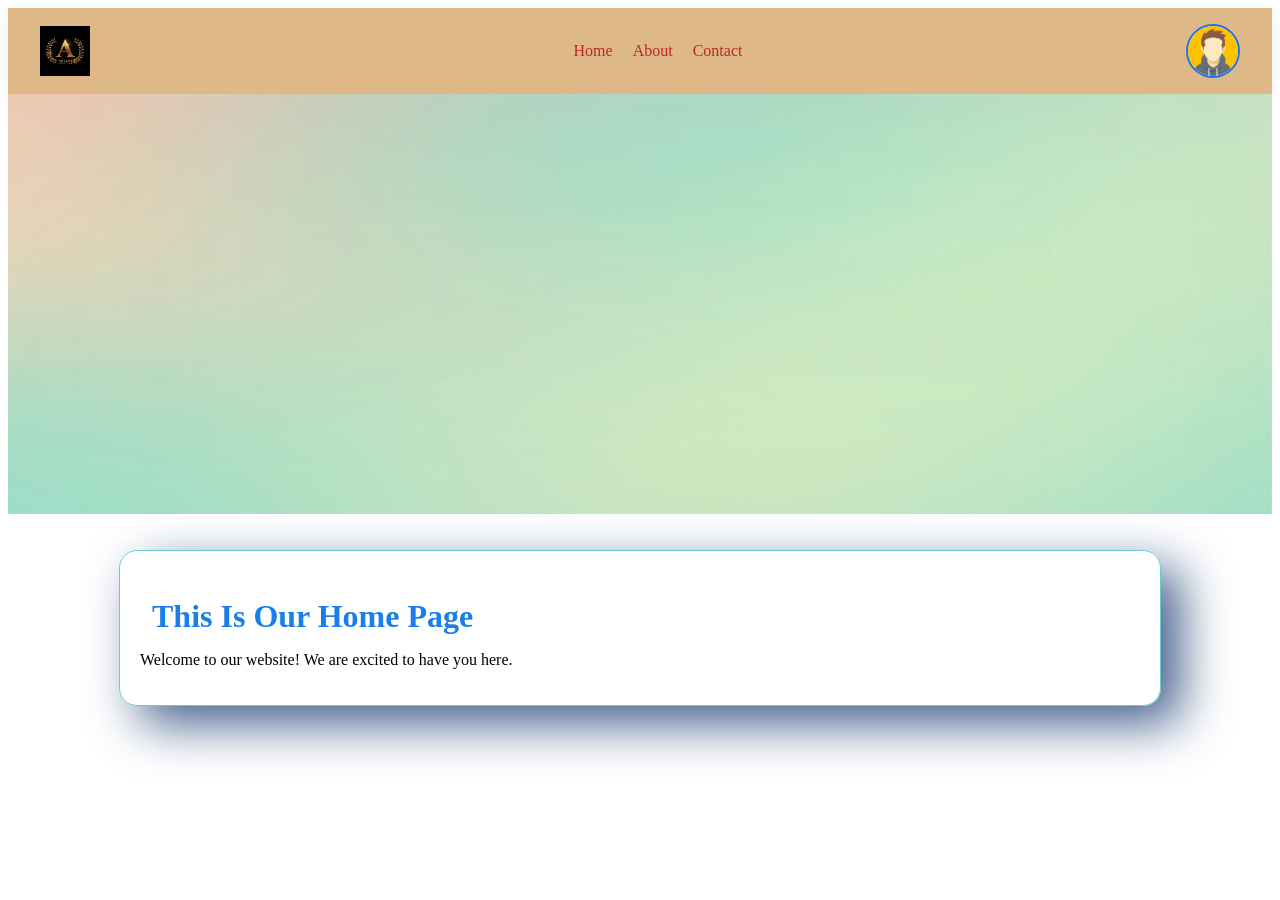
<file: index.html>
<!DOCTYPE html>
<html lang="en">

<head>
    <meta charset="UTF-8">
    <meta name="viewport" content="width=device-width, initial-scale=1.0">
    <title>Website with Navbar</title>
    <link rel="stylesheet" href="style.css">

</head>

<body>
    <header>
        <div class="navbar">
           <img class="logo" src="logo.avif" alt="logo">
            <nav>
                <ul class="nav-menu">
                    <li><a href="index.html">Home</a></li>
                    <li><a href="about.html">About</a></li>
                    <li><a href="contactus.html">Contact</a></li>
                </ul>
            </nav>
            <img class="avatar" src="images.png" alt="User Avatar">
        </div>
    </header>

    <section>
        <img class="banner" src="plufow-le-studio-5Q6yZN8ckuY-unsplash.jpg" alt="Website Banner">
    </section>

    <section class="page-heading">
        <h1>This Is Our Home Page</h1>
        <p>Welcome to our website! We are excited to have you here.</p>
    </section>
</body>

</html>
</file>
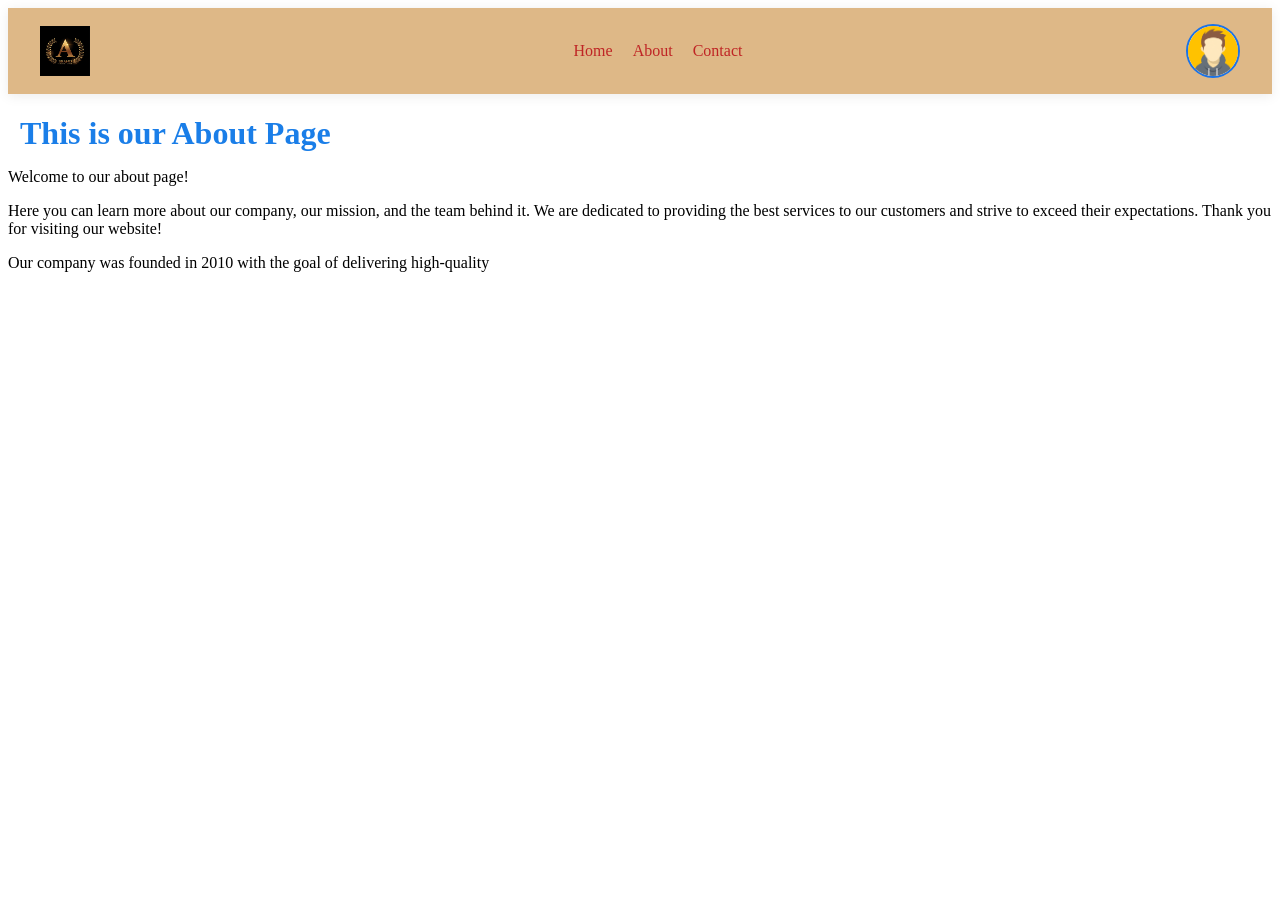
<file: about.html>
<!DOCTYPE html>
<html lang="en">
<head>
    <meta charset="UTF-8">
    <meta name="viewport" content="width=device-width, initial-scale=1.0">
    <title>About Us</title>
    <link rel="stylesheet" href="style.css">
   
</head>
<body>
    <header>
        <div class="navbar">
           <img class="logo" src="logo.avif" alt="logo">
            <nav>
                <ul class="nav-menu">
                    <li><a href="index.html">Home</a></li>
                    <li><a href="about.html">About</a></li>
                    <li><a href="contactus.html">Contact</a></li>
                </ul>
            </nav>
            <img class="avatar" src="images.png" alt="User Avatar">
        </div>
    </header>
    <h1>This is our About Page</h1>
    <p>Welcome to our about page! 
<p>Here you can learn more about our company, our mission, and the team behind it. We are dedicated to providing the best services to our customers and strive to exceed their expectations. Thank you for visiting our website!</p>
    Our company was founded in 2010 with the goal of delivering high-quality
    </p>
</body>
</html>
</file>
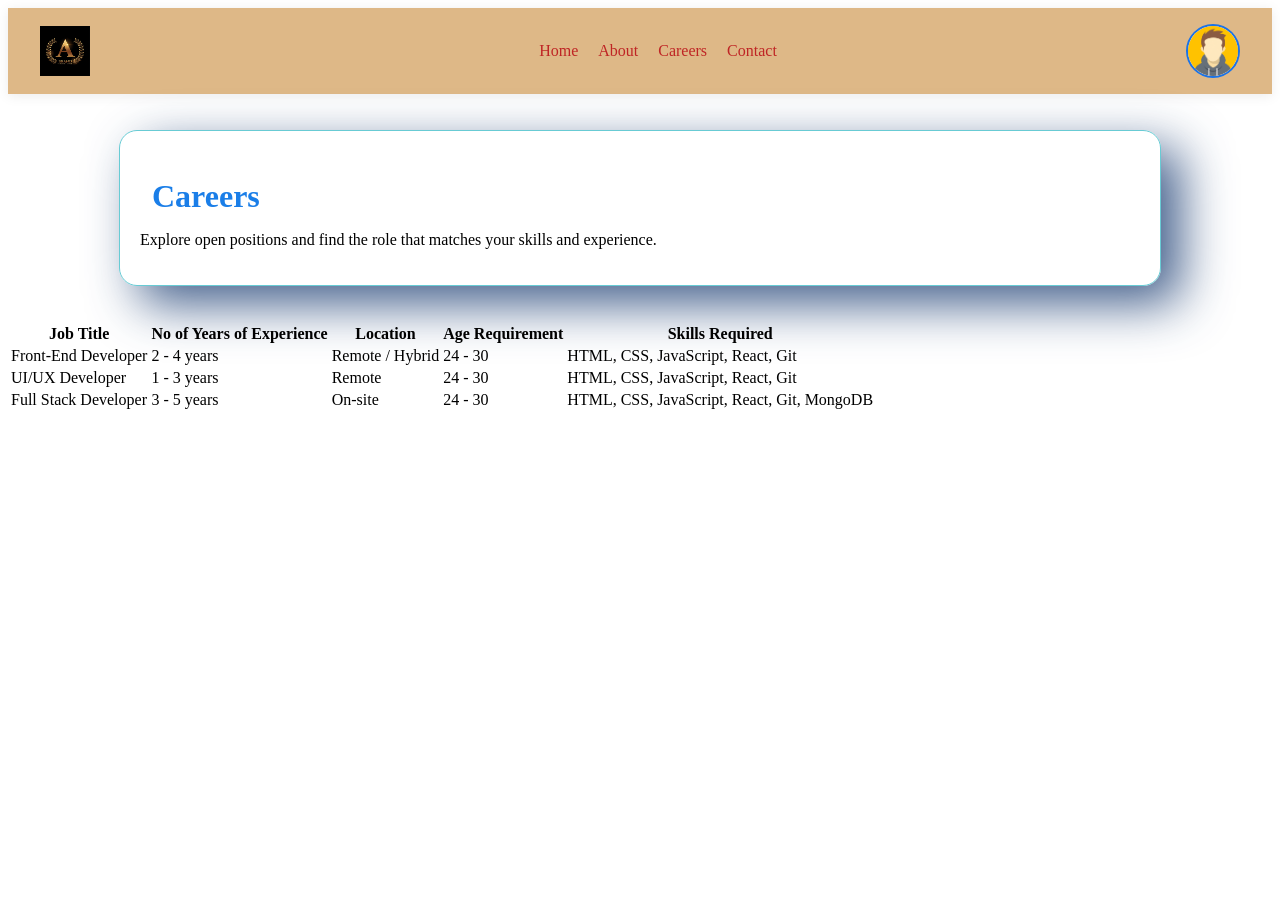
<file: careers.html>
<!DOCTYPE html>
<html lang="en">
<head>
    <meta charset="UTF-8">
    <meta name="viewport" content="width=device-width, initial-scale=1.0">
    <title>Careers</title>
    <link rel="stylesheet" href="style.css">
</head>
<body>
    <header>
        <div class="navbar">
           <img class="logo" src="logo.avif" alt="logo">
            <nav>
                <ul class="nav-menu">
                    <li><a href="index.html">Home</a></li>
                    <li><a href="about.html">About</a></li>
                    <li><a href="careers.html">Careers</a></li>
                    <li><a href="contactus.html">Contact</a></li>
                </ul>
            </nav>
            <img class="avatar" src="images.png" alt="User Avatar">
        </div>
    </header>

    <section class="page-heading">
        <h1>Careers</h1>
        <p>Explore open positions and find the role that matches your skills and experience.</p>
    </section>

    <section class="career-table">
        <table>
            <thead>
                <tr>
                    <th>Job Title</th>
                    <th>No of Years of Experience</th>
                    <th>Location</th>
                    <th>Age Requirement</th>
                    <th>Skills Required</th>
                </tr>
            </thead>
            <tbody>
                <tr>
                    <td>Front-End Developer</td>
                    <td>2 - 4 years</td>
                    <td>Remote / Hybrid</td>
                    <td>24 - 30</td>
                    <td class="skills">HTML, CSS, JavaScript, React, Git</td>
                </tr>
                <tr>
                    <td>UI/UX Developer</td>
                    <td>1 - 3 years</td>
                    <td>Remote</td>
                    <td>24 - 30</td>
                    <td class="skills">HTML, CSS, JavaScript, React, Git</td>
                </tr>
                <tr>
                    <td>Full Stack Developer</td>
                    <td>3 - 5 years</td>
                    <td>On-site</td>
                    <td>24 - 30</td>
                    <td class="skills">HTML, CSS, JavaScript, React, Git, MongoDB</td>
                </tr>
            </tbody>
        </table>
    </section>
</body>
</html>
</file>
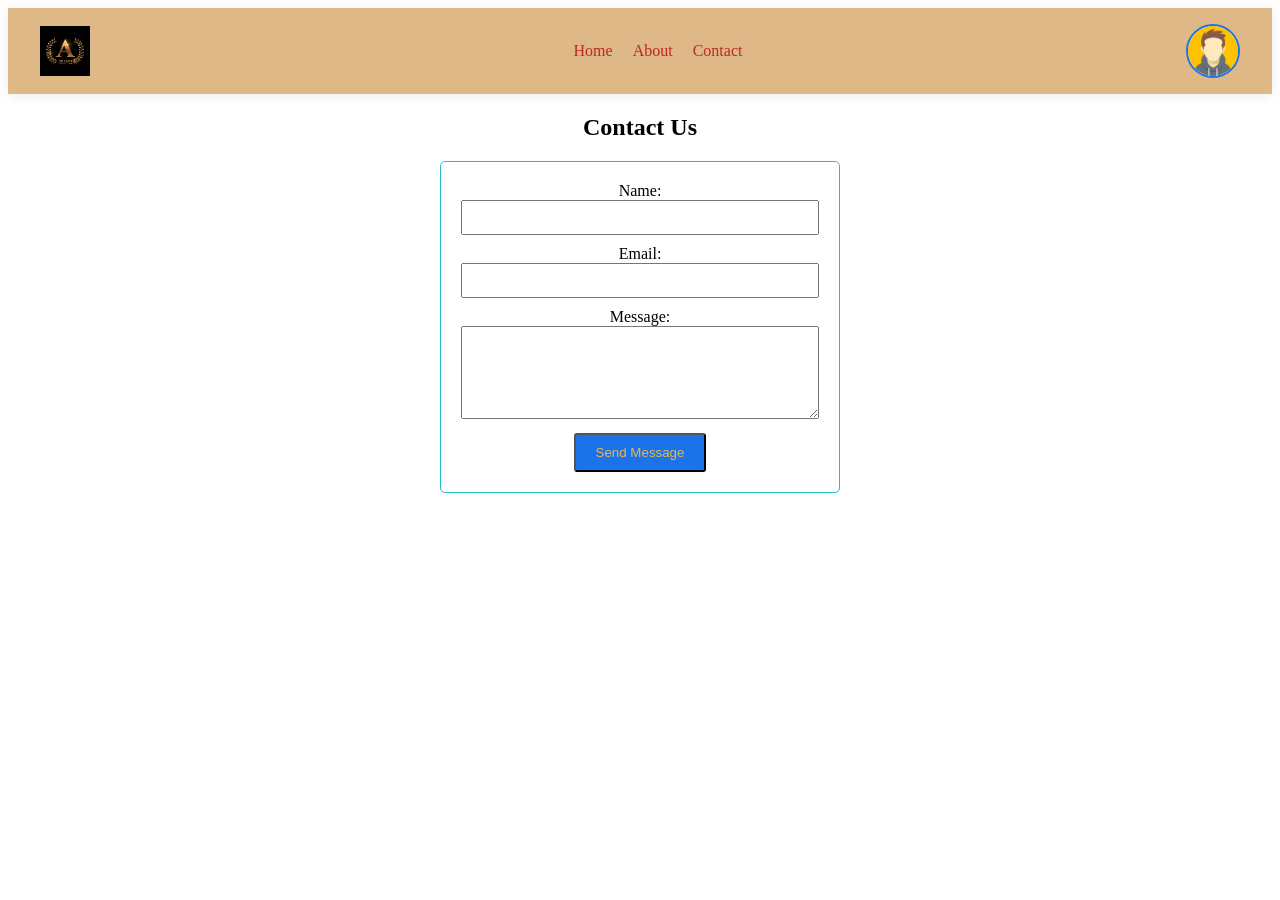
<file: contactus.html>
<!DOCTYPE html>
<html lang="en">
<head>
    <meta charset="UTF-8">
    <meta name="viewport" content="width=device-width, initial-scale=1.0">
    <title>Contact Us</title>
    <link rel="stylesheet" href="style.css">
</head>
<body>
    <header>
        <div class="navbar">
           <img class="logo" src="logo.avif" alt="logo">
            <nav>
                <ul class="nav-menu">
                    <li><a href="index.html">Home</a></li>
                    <li><a href="about.html">About</a></li>
                    <li><a href="contactus.html">Contact</a></li>
                </ul>
            </nav>
            <img class="avatar" src="images.png" alt="User Avatar">
        </div>
    </header>

    <section class="contact-form">
        <h2>Contact Us</h2>
        <form action="#" method="post">
            <label for="name">Name:</label>
            <input type="text" id="name" name="name" required>

            <label for="email">Email:</label>
            <input type="email" id="email" name="email" required>

            <label for="message">Message:</label>
            <textarea id="message" name="message" rows="5" required></textarea>

            <button type="submit">Send Message</button>
        </form>
    </section>
</body>
</html>
</file>
<file: style.css>
/* body {
      margin: 0;
      font-family: Arial, Helvetica, sans-serif;
      background: #f5f5f5;
      color: #333;
    } */

    header {
      background: burlywood;
      box-shadow: 0 2px 12px rgba(0, 0, 0, 0.08);
    }

    .navbar {
      max-width: 1200px;
      margin: 0 auto;
      display: flex;
      align-items: center;
      justify-content: space-between;
            gap: 16px;
      padding: 16px 20px;
    }

    .logo {
      width: 50px;
      height: 50px;
      font-weight: 700;
      color: #1a73e8;
    }

    .nav-menu {
      display: flex;
      gap: 20px;
      list-style: none;
     
    }

    .nav-menu li {
      margin: 0;
    }

    .nav-menu a {
      color: #bf2525;
      text-decoration: none;
      font-weight: 500;
    }

    .nav-menu a:hover {
      color: #1a73e8;
    }

    .avatar {
      width: 50px;
      height: 50px;
      border-radius: 50%;
      object-fit: cover;
      border: 2px solid #1a73e8;
    }

    .banner {
      width: 100%;
      display: block;
      max-height: 420px;
    }

    .page-heading {
      padding: 20px;
      max-width: 1000px;
      margin: 36px auto;
      border: 1px solid rgba(43, 182, 195, 0.708);
      border-radius: 18px;
      box-shadow: 20px 18px 50px rgba(20, 55, 110, 0.8);
    }
h1{
  font-size: 32px;
    color: #1a7ee8;
    margin-bottom: 12px;
    margin-left: 12px;
}

.contact-form {
    text-align: center;
    max-width: 400px;
    margin: 0 auto;
}

.contact-form form {
    padding: 20px;
    border: 1px solid #21becd;
    border-radius: 5px;
}

.contact-form input,
.contact-form textarea {
    width: 100%;
    padding: 8px;
    margin-bottom: 10px;
    box-sizing: border-box;
}

.contact-form button {
    padding: 10px 20px;
    background: #1a73e8;
    color: rgb(240, 184, 71);
    border-radius: 3px;
}
</file>
